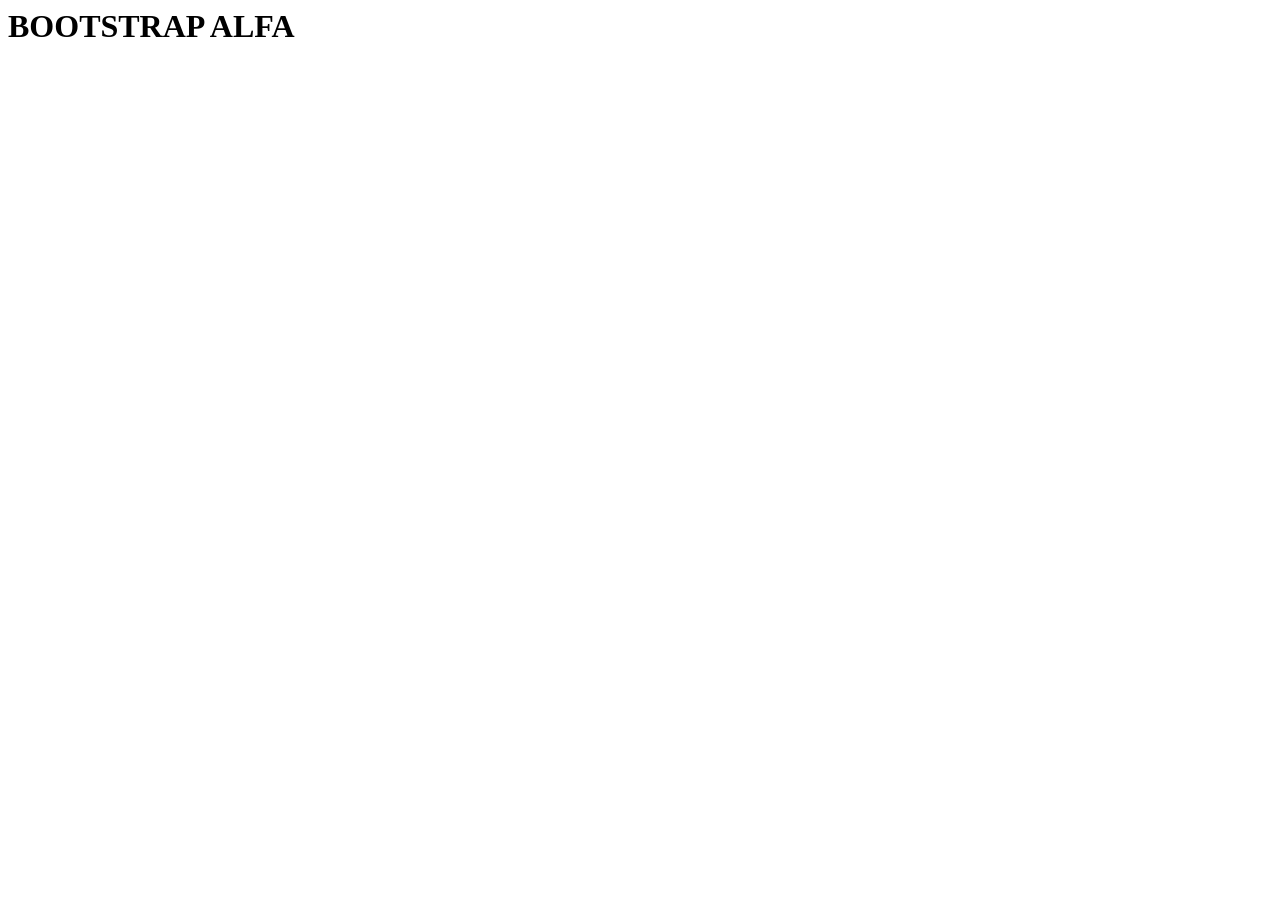
<file: index.html>
<html lang="en">
<head>
    <meta charset="UTF-8">
    <meta name="viewport" content="width=device-width, initial-scale=1.0">
    <title>BOOTSTRAP alfa</title>
</head>
<body>
    <h1>
        BOOTSTRAP ALFA
    </h1>
</body>
</html>
</file>
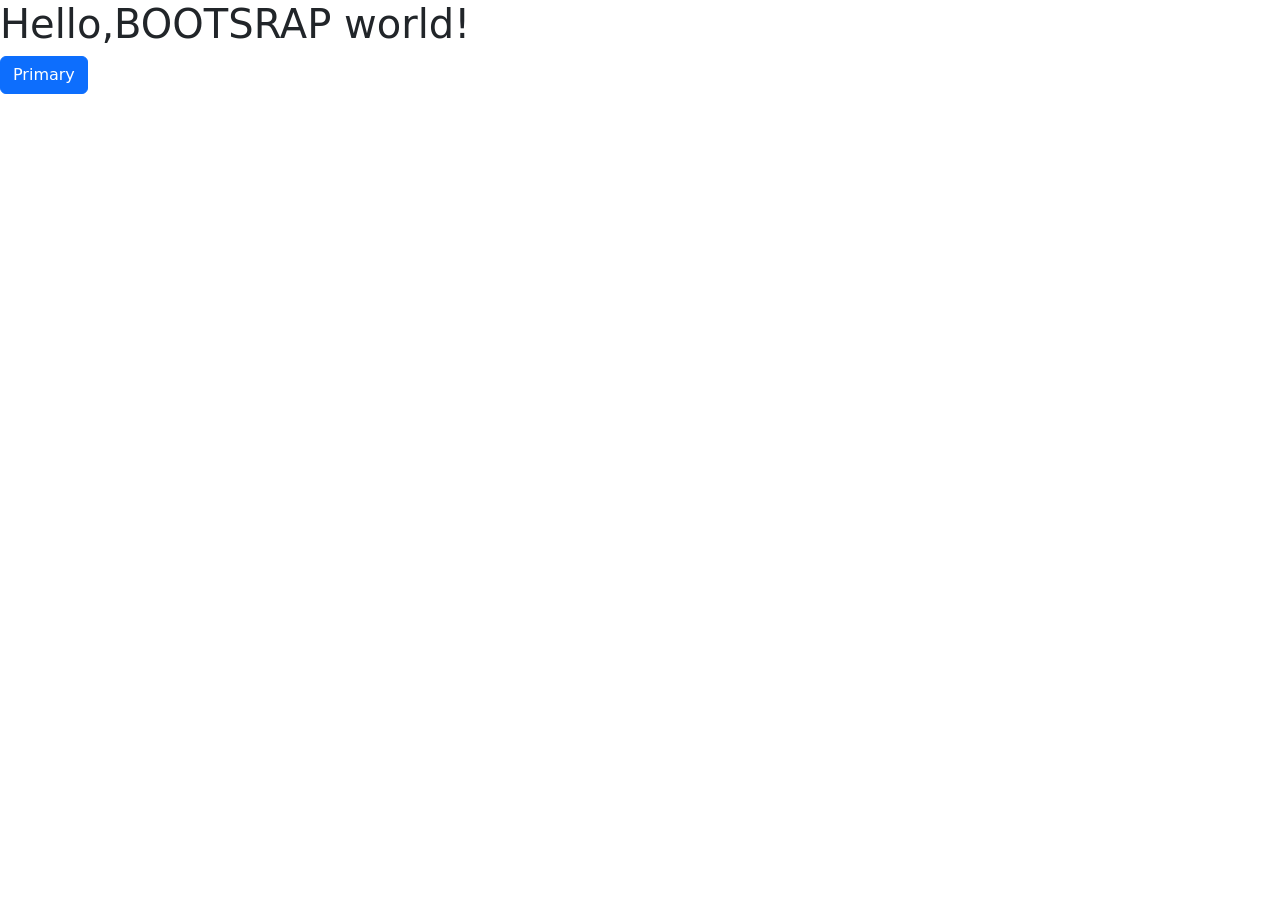
<file: bootstrap01.html>
<!doctype html>
<html lang="en">
  <head>
    <meta charset="utf-8">
    <meta name="viewport" content="width=device-width, initial-scale=1">
    <title>Bootstrap demo</title>
    <link href="https://cdn.jsdelivr.net/npm/bootstrap@5.3.8/dist/css/bootstrap.min.css" rel="stylesheet" integrity="sha384-sRIl4kxILFvY47J16cr9ZwB07vP4J8+LH7qKQnuqkuIAvNWLzeN8tE5YBujZqJLB" crossorigin="anonymous">
  </head>
  <body>
    <h1>Hello,BOOTSRAP world!</h1>
    <button type="button" class="btn btn-primary">Primary</button>
    <script src="https://cdn.jsdelivr.net/npm/bootstrap@5.3.8/dist/js/bootstrap.bundle.min.js" integrity="sha384-FKyoEForCGlyvwx9Hj09JcYn3nv7wiPVlz7YYwJrWVcXK/BmnVDxM+D2scQbITxI" crossorigin="anonymous"></script>
  </body>
</html>
</file>
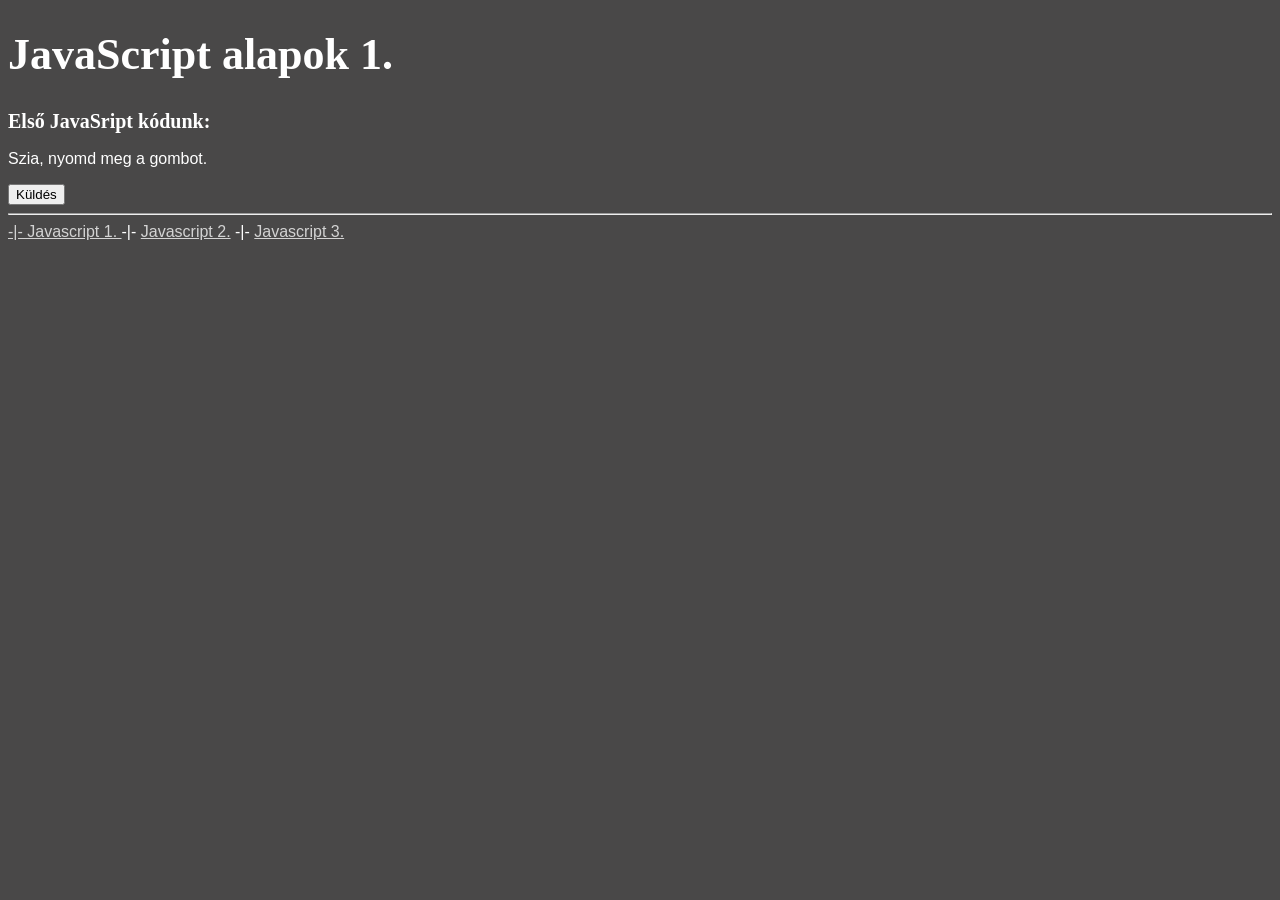
<file: js01.html>
<!DOCTYPE html>
<html lang="en">
<head>
    <meta charset="UTF-8">
    <meta name="viewport" content="width=device-width, initial-scale=1.0">
    <title>JavaScript 0.1</title>
    <link rel="stylesheet" type="text/css" href="js.css">
</head>
<body>
    <h1>
        JavaScript alapok 1.
    </h1>

<!-- itt jön a JavaScript ...-->

<h2>
    Első JavaSript kódunk:
</h2>
  <p id="szoveg">Szia, nyomd meg a gombot.</p>
  <button onclick="gomb()">Küldés</button>

  <script>

   // Ez itt egy függvény
    function gomb() {
       document.getElementById("szoveg").innerHTML = "Mizu?";
       }
  </script>
<hr>


<div id="menu">
    <a href="js01.html">-|- Javascript 1. </a>-|- <a href="js02.html">Javascript 2.</a> -|- <a href="js03.html">Javascript 3.</a>
</div>

</body>
</html>
</file>
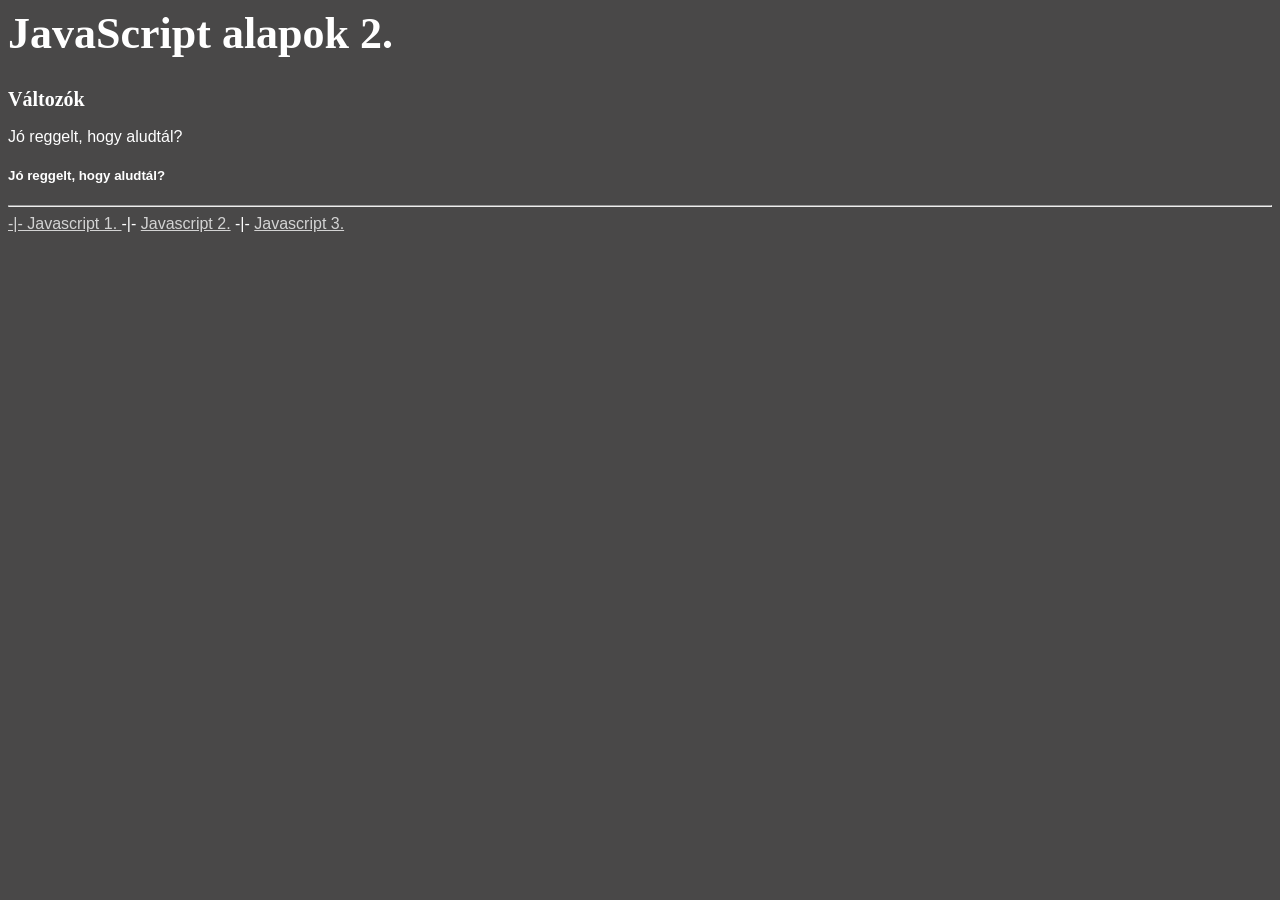
<file: js02.html>
<html lang="en">
<head>
    <meta charset="UTF-8">
    <meta name="viewport" content="width=device-width, initial-scale=1.0">
    <title>JavaScript 2.</title>
    <link rel="stylesheet" type="text/css" href="js.css">
</head>
<body>
    <h1>
        JavaScript alapok 2.
    </h1>
    <h2>
    Változók
</h2>

<p id="szoveg"></p>
  <h5 id="szoveg2"></h5>

  <script>
       var X = "Jó reggelt, hogy aludtál?";
       document.getElementById("szoveg").innerHTML = X;
       document.getElementById("szoveg2").innerHTML = X;
  </script>
<hr>
<div id="menu">
    <a href="js01.html">-|- Javascript 1. </a>-|- <a href="js02.html">Javascript 2.</a> -|- <a href="js03.html">Javascript 3.</a>
</div>
</body>
</html>
</file>
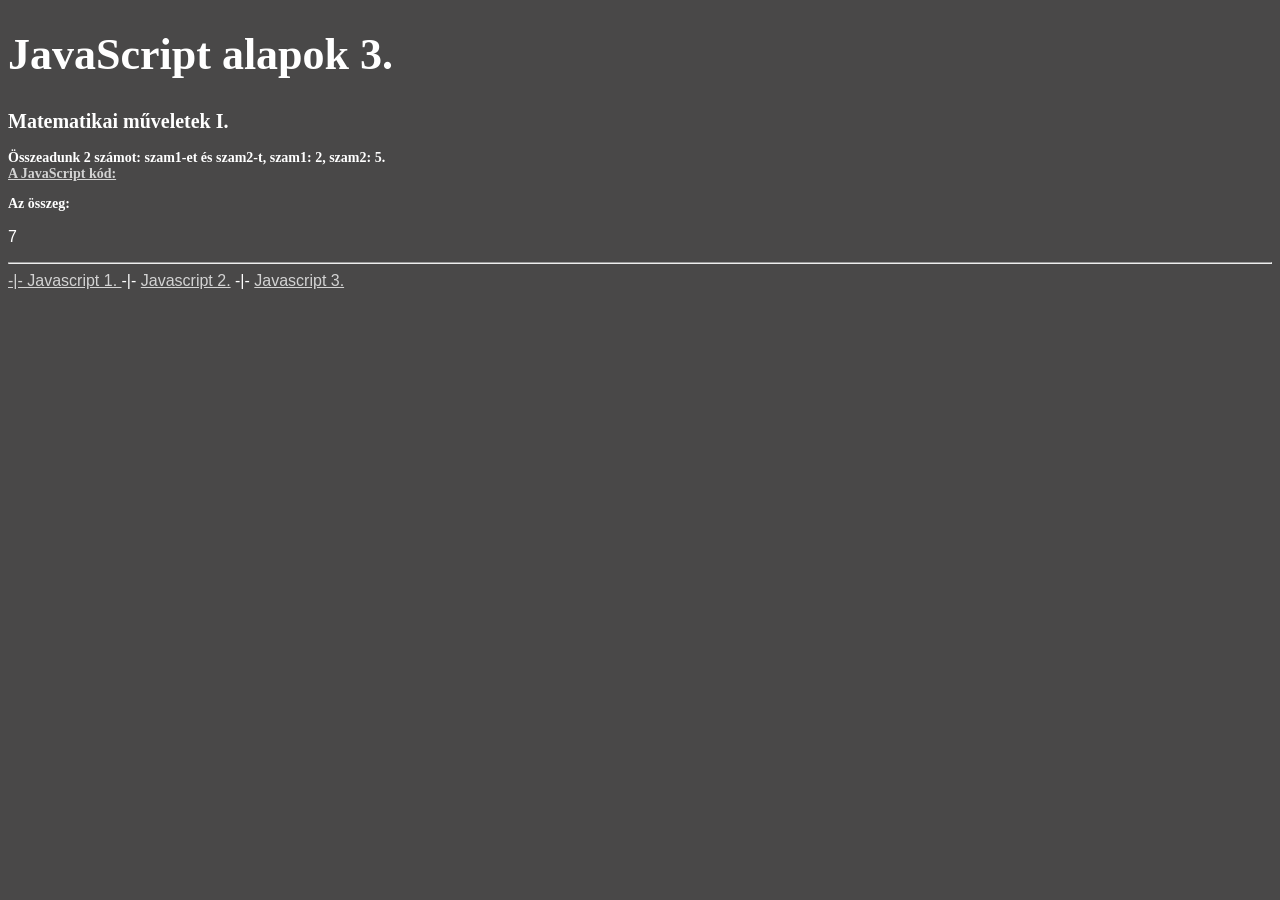
<file: js03.html>
<!DOCTYPE html>
<html lang="en">
<head>
    <meta charset="UTF-8">
    <meta name="viewport" content="width=device-width, initial-scale=1.0">
    <title>JavaScript 0.3</title>
    <link rel="stylesheet" type="text/css" href="js.css">
    <link rel="icon" type="image/x-icon" href="favicon.ico">
</head>
<body>
    <h1>
        JavaScript alapok 3.
    </h1>

<h2>
    Matematikai műveletek I. 
</h2>
<h3>
    Összeadunk 2 számot: szam1-et és szam2-t, szam1: 2, szam2: 5. <a href=osszead.js><br>A JavaScript kód: </a>
    
</h3>
<h3>
    Az összeg:
</h3>
<p id="szoveg">

</p>
<script src="osszead.js"></script>
 

<hr>

<div id="menu">
    <a href="js01.html">-|- Javascript 1. </a>-|- <a href="js02.html">Javascript 2.</a> -|- <a href="js03.html">Javascript 3.</a>
</div>
</body>
</html>
</file>
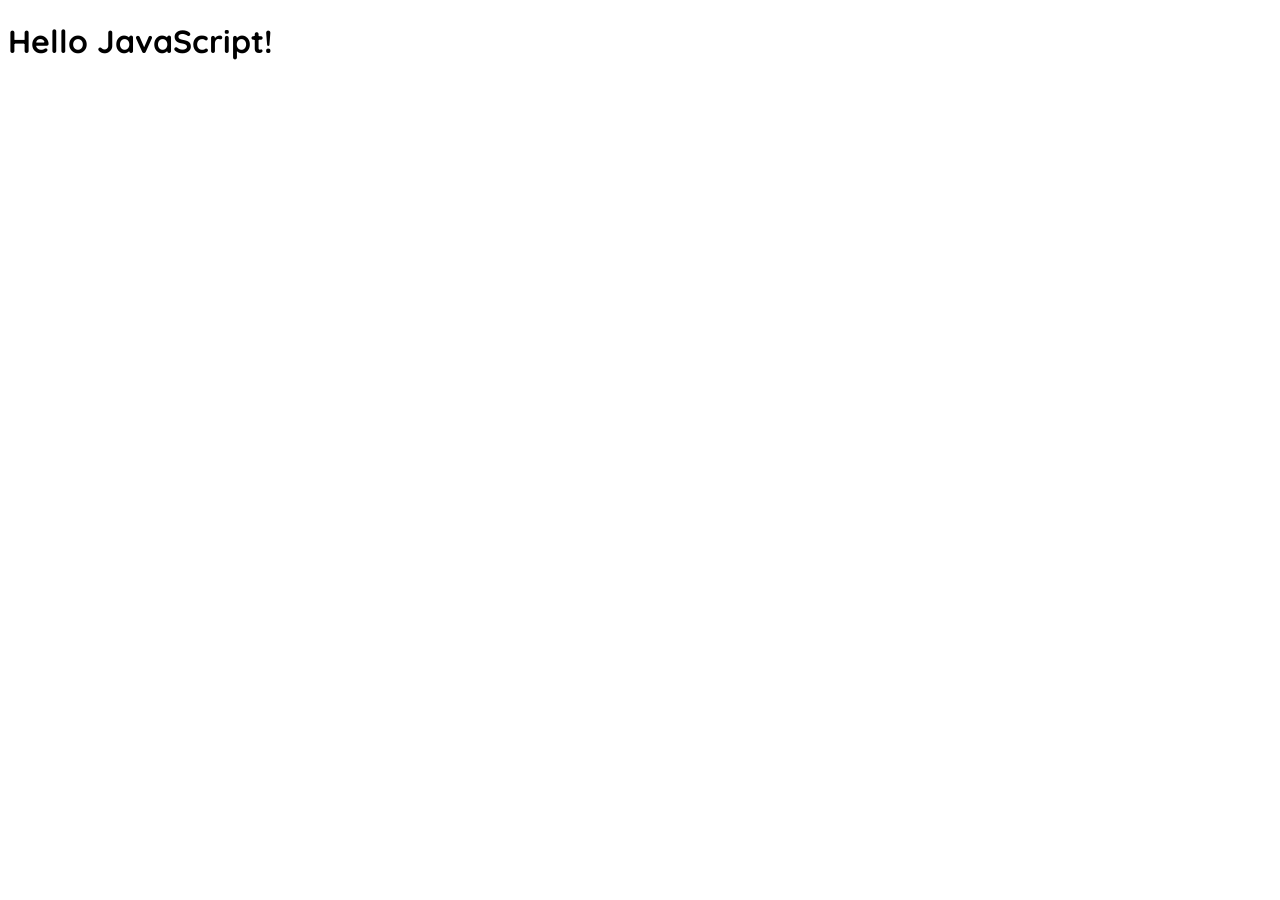
<file: js044.html>
<!DOCTYPE html>
<html lang="en">
<head>
    <title>JavaScript alapok</title>
    <meta charset="UTF-8"/>
    <link rel="preconnect" href="https://fonts.googleapis.com">
<link rel="preconnect" href="https://fonts.gstatic.com" crossorigin>
<link href="https://fonts.googleapis.com/css2?family=Quicksand:wght@300..700&display=swap" rel="stylesheet">
<link rel="stylesheet" type="text/css" href="style.css">  
        
</head>
<body>
    <h1>Hello JavaScript!</h1>
        <script>
            // a body végére is kerülhet JavaScript kód...

            // ez egy egysoros komment

            /*
            ez egy több
            soros komment
            */
            /* alert("Hello! Én egy felugró ablak vagyok.");
            document.write("Hello! Én a weboldalon fogok megjelenni.");*/
            console.log("Hello! Én a konzolon jelenek meg."); 
            console.log('káposztás'+'cvekedli')
            console.log(typeof 42)
            console.log(typeof 42 ==="number")
            {
                var a = 3;
                var b = 5;
                let c = 10;
                console.log(a);
                console.log(b);
                console.log(c);


            }
            console.log(a);
            console.log(b);
            console.log(c);
        </script>
</body>
</html>
</file>
<file: js.css>
body

{
    background-color: rgb(73, 72, 72);
    font-family: 'Trebuchet MS', 'Lucida Sans Unicode', 'Lucida Grande', 'Lucida Sans', Arial, sans-serif;
    color: white
}

h1
{
    font-family: Georgia;
    font-size: 44px;

}

h2
{
    font-family: Georgia;
    font-size: 20px;
    
}

h3
{
    font-family: Georgia;
    font-size: 14px;
    
}

a:link
{
    color: lightgray
}
a:visited
{
    color: darkgrey;
}
a:hover

{
color: black;
}
a:active
{
    color: darkg#eaeaea;
}
</file>
<file: style.css>
body
{

  font-family: "Quicksand", sans-serif;
  

}
</file>
